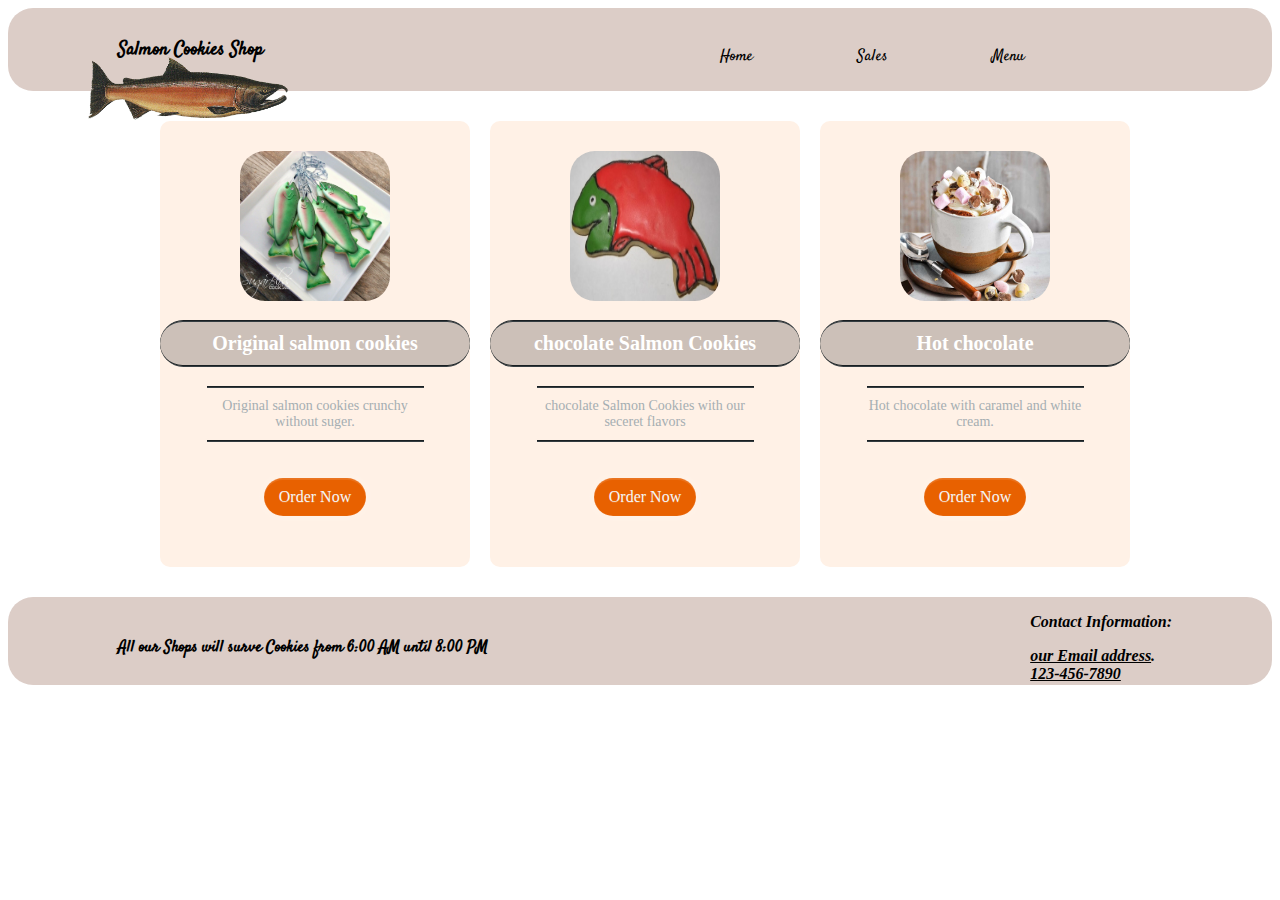
<file: menu.html>
<!DOCTYPE html>
<html>

<head>

    <title>cookie stand</title>
</head>

<body>
    <header>
        <h3 id="shopName">Salmon Cookies Shop</h3>
        <nav>
            <ul>
                <li><a href="index.html">Home</a></li>
                <li><a href="sales.html">Sales</a></li>
                <li><a href="menu.html">Menu</a></li>


            </ul>
        </nav>
        <img id="logo" src="./img/salmon.png">
    </header>
    <main>
        <div class="services">
            <section class="pricecol">
                <div class="icon">
                    <img src="./img/61ca03c2fee361d9588ff8fc9d478d49.jpg" class="icon-leaf">
                </div>
                <h3><Span>Original salmon cookies</span></h3>
                <ul>

                    <li>Original salmon cookies crunchy without suger.</li>
                </ul>
                <p>
                    <a class="button"><span>Order Now</span></a>
                </p>
            </section>

            <section class="pricecol">
                <div class="icon">
                    <img src="./img/frosted-cookie.jpg" class="icon-leaf">
                </div>
                <h3><Span>chocolate Salmon Cookies</span></h3>
                <ul>

                    <li>chocolate Salmon Cookies with our seceret flavors</li>
                </ul>
                <p>
                    <a class="button"><span>Order Now</span></a>
                </p>
            </section>

            <section class="pricecol">
                <div class="icon">
                    <img src="./img/Easter-egg-hot-chocolate-06c2cbd.jpg" class="icon-leaf">
                </div>
                <h3><Span>Hot chocolate</span></h3>
                <ul>

                    <li>Hot chocolate with caramel and white cream.</li>
                </ul>
                <p>
                    <a class="button"><span>Order Now</span></a>
                </p>
            </section>
        </div>
    </main>
    <footer>

        <section id="workhrs">
            <p>All our Shops will surve Cookies from 6:00 AM until 8:00 PM</p>
        </section>



        </div>
        <address>
            <p>Contact Information:</p>
            <a href="mailto:salmoncookies@gmail.com">our Email address</a>.<br>
            <a href="tel:123-456-7890">123-456-7890</a>
        </address>

        </section>
    </footer>
    <link rel="stylesheet" href="./css/menu.css">
</body>

</html>
<!-- <section id="shape"><img src="img/cutter.jpeg">
    <p>we use custom made tools just in order to get the best salmon shape</p>
</section>
<section id="cookies"><img src="img/frosted-cookie.jpg"> <img src="img/fish.jpg">
    <p>our yummy cookies</p>
</section> -->
</file>
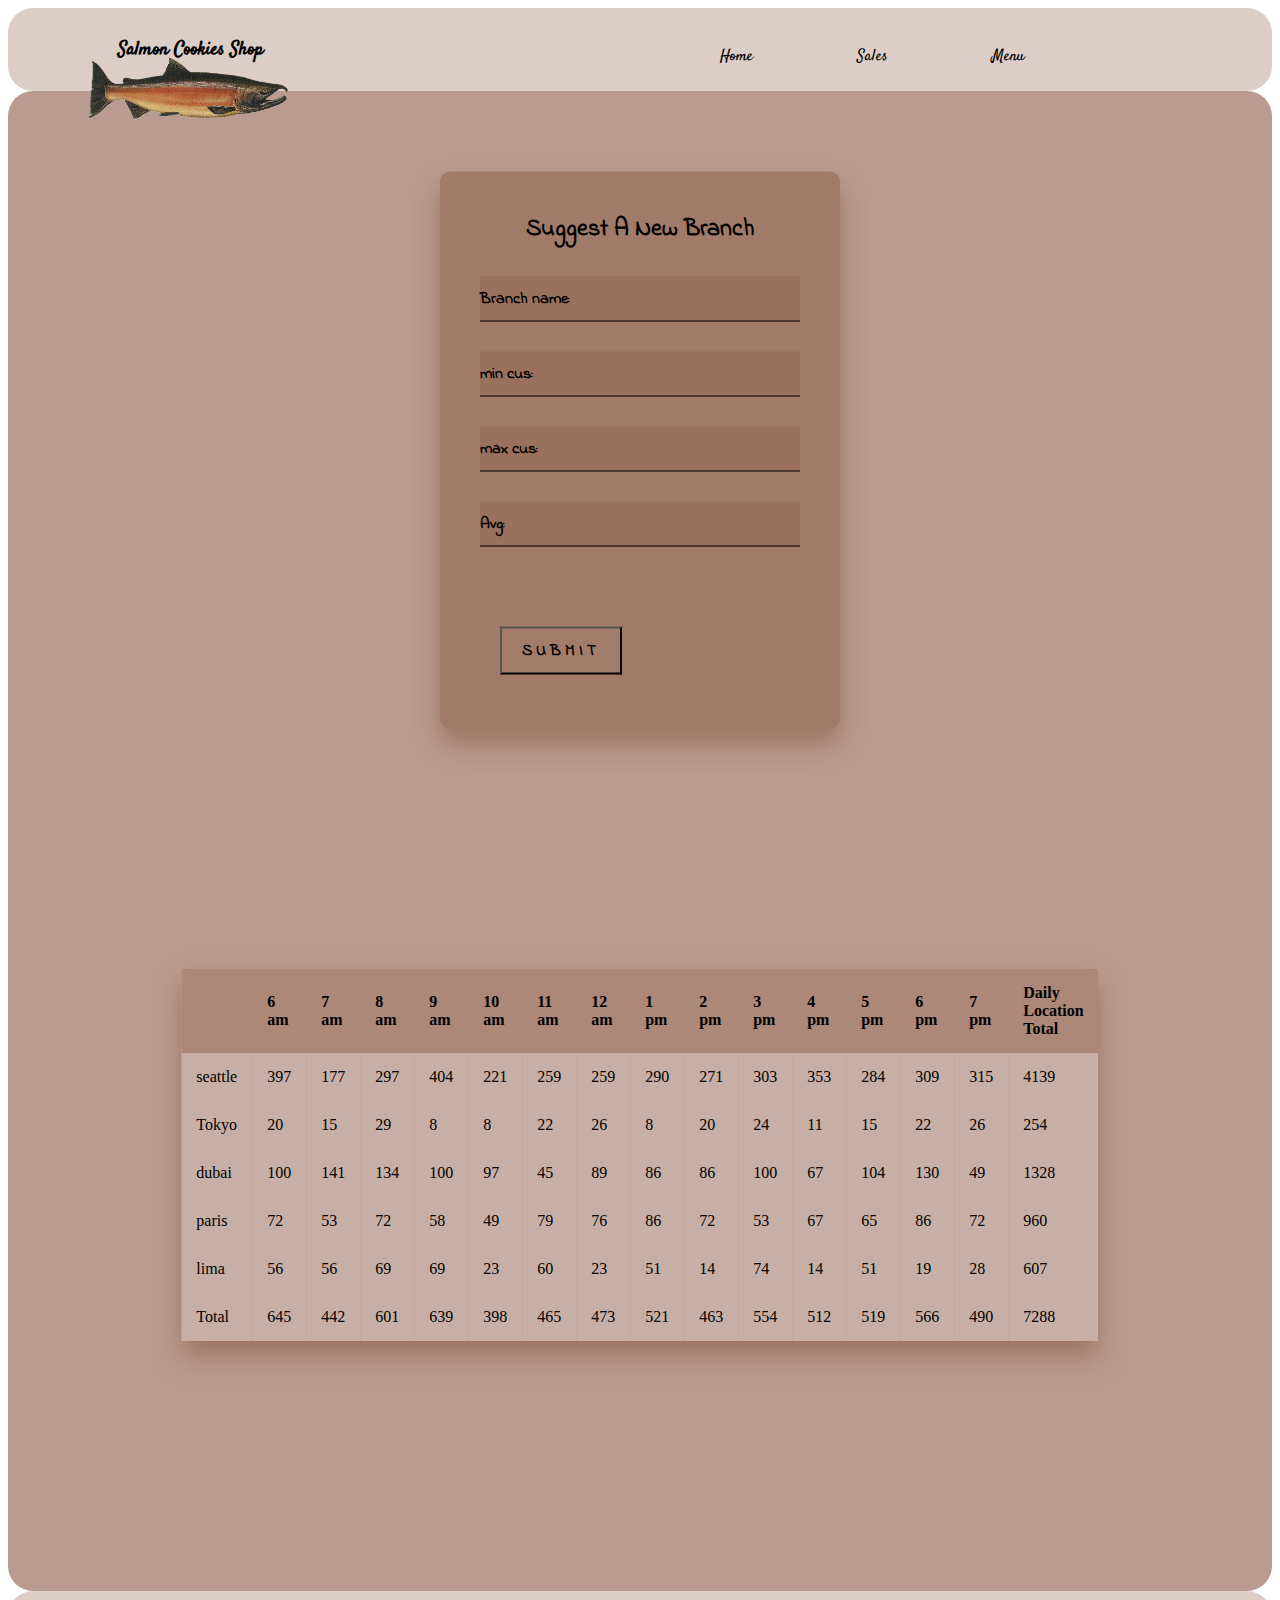
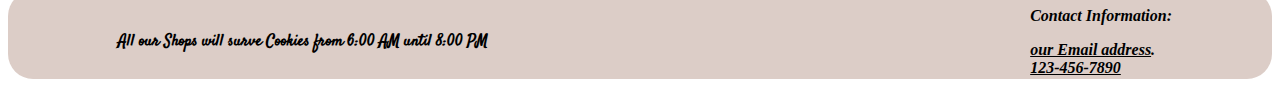
<file: sales.html>
<!DOCTYPE html>
<html>

<head>
    <title>
        cookie stand
    </title>
    <link rel="stylesheet" href="./css/sales.css">
</head>

<header>

    <h3 id="shopName">Salmon Cookies Shop</h3>
    <nav>
        <ul>
            <li><a href="index.html">Home</a></li>
            <li><a href="sales.html">Sales</a></li>
            <li><a href="menu.html">Menu</a></li>


        </ul>
    </nav>
    <img id="logo" src="./img/salmon.png">
</header>

<main>
    <div style="height: 1500px;">
        <div id="cooForm" class="login-box">
            <h2>Suggest A New Branch</h2>
            <form>
                <div class="user-box">

                    <input type="text" id="branch" required>
                    <label for="branch">Branch name:</label>
                </div>
                <div class="user-box">

                    <input type="number" step="any" id="min" required>
                    <label for="min">min cus:</label>
                </div>
                <div class="user-box">
                    <input type="number" step="any" id="max" required>
                    <label for="max">max cus:</label>
                </div>
                <div class="user-box">
                    <input type="number" step="any" id="avg" required>
                    <label for="avg">Avg:</label>
                </div>
                <a href="#">
                    <span></span>
                    <span></span>
                    <span></span>
                    <span></span>
                    <input type="submit" value="Submit">
                </a>
            </form>

        </div>
    </div>





</main>

<div id="container" class="container">
</div>

<footer>

    <section id="workhrs">
        <p>All our Shops will surve Cookies from 6:00 AM until 8:00 PM</p>
    </section>



    </div>
    <address>
        <p>Contact Information:</p>
        <a href="mailto:salmoncookies@gmail.com">our Email address</a>.<br>
        <a href="tel:123-456-7890">123-456-7890</a>
    </address>

    </section>
</footer>
<script src="js/app.js"></script>

</html>
</file>
<file: css/menu.css>
@import url('https://fonts.googleapis.com/css2?family=Satisfy&display=swap');

@import url('https://fonts.googleapis.com/css2?family=Indie+Flower&display=swap');

header{
    background-color: rgba(138, 90, 68,0.3);
    margin-top: 0%;
    
    
    width: 100%;
    padding: 0%;
    border-radius: 25px;
    margin-bottom: 30px;
    
    

}
#shopName{
    padding: 10px;
    display: inline-block;
    font-family: 'Satisfy', cursive;
    margin-left: 100px;
}
ul{
    color: black;
    text-align: center;
    list-style-type: circle;
    width: 700px;
}
nav {
    float: right;

    
}

nav ul li{
    display: inline-block;
    margin-right: 100px;
    margin-top: 21.44px;
   
}
nav ul li a{
    color:black;
    text-decoration: none;
    margin-top: 21.44px;
    font-family: 'Satisfy', cursive;
    
}
nav li  :hover{
    background-color: blanchedalmond;
    border-radius: 25px;
    padding: 10px;
}
footer{
    background-color: rgba(138, 90, 68,0.3);
    border-radius: 25px;
    width: 100%;
    margin-top: 30px;
}

footer #workhrs{
    font-family:'Satisfy', cursive ;
    font-weight: bold;
    margin-top: 1%;
    padding: 10px;
    margin-left: 100px;
    display: inline-block;

}
footer address{
    display: inline-block;
    float: right;
    margin-right: 100px;
    font-weight: bold;
}
footer address a{
    color: black;
}

#logo{
    width: 200px;
    z-index: 1;
    position: absolute;
    left: 88px;
    padding-top: 49px; 
    
}
.services
{
width:1000px;
overflow:auto;
margin:0 auto;
}
.pricecol
{
width:31%;
background:#fff1e6;
min-height:30%;
border-radius:10px;
position:relative;
padding:30px 0px;
text-align:center;
font-family:verdana;
float:left;
margin-left:20px;
}
.icon
{
width:150px;
height:150px;
border-radius:100%;
background:#e86100;
color:#fff;
text-align:center;
position:relative;
margin:0 auto;

}
.icon i
{
font-size:30px;
position:relative;
top:15px;
}
.pricecol h3
{
text-align:center;
background:rgba(0,0,0,0.2);
text-align:center;
border-top:1px solid rgb(25, 31, 34);
border-bottom:1px solid rgb(51, 60, 64);
color:#fff;
border-radius: 25px;
}
.pricecol h3 span
{
border-top:1px solid rgb(51, 60, 64);
border-bottom:1px solid  rgb(25, 31, 34);
display:block;
padding: 10px 0px;
font-family:verdana;
font-size:20px;
border-radius: 25px;
}
.button
{
border-radius:34px;
border:5px solid rgba(255, 255, 255, 0.07);
color:whitesmoke;
font-size:16px;
margin-top:15px;
text-shadow: 0px 1px 0px rgba(255, 255, 255, 0.15);
cursor:pointer;
display:inline-block;
}
.button span
{
display:inline-block;
padding:10px 15px;
background: none repeat scroll 0% 0% #e86100;
border-radius:20px;
box-shadow: 0px 0px 1px rgba(255, 255, 255, 0.3) inset, 0px 2px 0px rgba(255, 255, 255, 

0.1) inset;
}
.pricecol ul
{
list-style-type:none;
padding:0px;
color:#fff;
font-family:verdana;
font-size:14px;
margin:0 auto;
text-align:center;
width:70%;
color:rgb(165, 174, 178);
border-bottom:1px solid rgb(51, 60, 64);
border-top:1px solid rgb(25, 31, 34);
}
.pricecol ul li
{
padding:10px 0px;
border-top:1px solid rgb(51, 60, 64);
border-bottom:1px solid rgb(25, 31, 34);
}
.icon-leaf{
    width:100%;
    height:100%;
    border-radius: 25px;
}
</file>
<file: css/sales.css>
@import url('https://fonts.googleapis.com/css2?family=Satisfy&display=swap');

@import url('https://fonts.googleapis.com/css2?family=Indie+Flower&display=swap');

header{
    background-color: rgba(138, 90, 68,0.3);
    margin-top: 0%;
    
    
    width: 100%;
    padding: 0%;
    border-radius: 25px;
    
    

}
#shopName{
    padding: 10px;
    display: inline-block;
    font-family: 'Satisfy', cursive;
    margin-left: 100px;
}
ul{
    color: black;
    text-align: center;
    list-style-type: circle;
    width: 700px;
}
nav {
    float: right;

    
}

nav ul li{
    display: inline-block;
    margin-right: 100px;
    margin-top: 21.44px;
   
}
nav ul li a{
    color:black;
    text-decoration: none;
    margin-top: 21.44px;
    font-family: 'Satisfy', cursive;
    
}
nav li  :hover{
    background-color: blanchedalmond;
    border-radius: 25px;
    padding: 10px;
}

#logo{
    width: 200px;
    z-index: 1;
    position: absolute;
    left: 88px;
    padding-top: 49px; 
    
}
.login-box {
    position: absolute;
    top: 450px;
    left: 50%;
    width: 400px;
    padding: 40px;
    transform: translate(-50%, -50%);
    background: rgba(138, 90, 68,.5);
    box-sizing: border-box;
    box-shadow: 0 15px 25px rgba(138, 90, 68,.6);
    border-radius: 10px;
    
  }
  
  .login-box h2 {
    margin: 0 0 30px;
    padding: 0;
    color: black;
    text-align: center;
    font-family: 'Indie Flower', cursive;
  }
  
  .login-box .user-box {
    position: relative;
  }
  
  .login-box .user-box input {
    width: 100%;
    padding: 10px 0;
    font-size: 16px;
    color: black;
    margin-bottom: 30px;
    border: none;
    border-bottom: 1px solid black;
    outline: none;
    background: transparent;
    font-family: 'Indie Flower', cursive;
    font-weight: bold;
    background-color:rgba(138, 90, 68,0.3);
  }
  .login-box .user-box label {
    position: absolute;
    top:0;
    left: 0;
    padding: 10px 0;
    font-size: 16px;
    color: black;
    pointer-events: none;
    transition: .5s;
    font-family: 'Indie Flower', cursive;
    font-weight: bold;
  }
  
  .login-box .user-box input:focus ~ label,
  .login-box .user-box input:valid ~ label {
    top: -30px;
    left: 0;
    color: #e86100;
    font-size: 20px;
    font-weight: bold;
   
  }
  
  .login-box form a {
    position: relative;
    display: inline-block;
    padding: 10px 20px;
    color: #e86100;
    font-size: 16px;
    text-decoration: none;
    text-transform: uppercase;
    overflow: hidden;
    transition: .5s;
    margin-top: 40px;
    letter-spacing: 4px
  }
  .login-box form a input {
      background-color:rgba(235, 225, 225, 0.01);
     box-shadow: none;
    position: relative;
    display: inline-block;
    padding: 10px 20px;
    color: black;
    font-size: 16px;
    text-decoration: none;
    text-transform: uppercase;
    overflow: hidden;
    transition: .5s;
    /* margin-top: 40px; */
    letter-spacing: 4px;
    font-family: 'Indie Flower', cursive;
    font-weight: bold;
  }
  
  
  .login-box a:hover {
    background: #e86100;
    color: black;
    border-radius: 5px;
    box-shadow: 0 0 5px #e86100,
                0 0 25px #e86100,
                0 0 50px #e86100,
                0 0 100px #e86100;
  }
  
  .login-box a span {
    position: absolute;
    display: block;
  }
  
  .login-box a span:nth-child(1) {
    top: 0;
    left: -100%;
    width: 100%;
    height: 2px;
    background: linear-gradient(90deg, transparent, #e86100);
    animation: btn-anim1 1s linear infinite;
  }
  
  @keyframes btn-anim1 {
    0% {
      left: -100%;
    }
    50%,100% {
      left: 100%;
    }
  }
  
  .login-box a span:nth-child(2) {
    top: -100%;
    right: 0;
    width: 2px;
    height: 100%;
    background: linear-gradient(180deg, transparent, #e86100);
    animation: btn-anim2 1s linear infinite;
    animation-delay: .25s
  }
  
  @keyframes btn-anim2 {
    0% {
      top: -100%;
    }
    50%,100% {
      top: 100%;
    }
  }
  
  .login-box a span:nth-child(3) {
    bottom: 0;
    right: -100%;
    width: 100%;
    height: 2px;
    background: linear-gradient(270deg, transparent, #e86100);
    animation: btn-anim3 1s linear infinite;
    animation-delay: .5s
  }
  
  @keyframes btn-anim3 {
    0% {
      right: -100%;
    }
    50%,100% {
      right: 100%;
    }
  }
  
  .login-box a span:nth-child(4) {
    bottom: -100%;
    left: 0;
    width: 2px;
    height: 100%;
    background: linear-gradient(360deg, transparent, #e86100);
    animation: btn-anim4 1s linear infinite;
    animation-delay: .75s
  }
  
  @keyframes btn-anim4 {
    0% {
      bottom: -100%;
    }
    50%,100% {
      bottom: 100%;
    }
  }
  main{
      background-color: rgba(138, 90, 68,0.6);
      border-radius: 25px;
      height: auto;
      
  }
  .container {
	position: absolute;
	top: 120%;
	left: 50%;
	transform: translate(-50%, -50%);
    
}

table {
  margin-top: 150px;
	width: 800px;
	border-collapse: collapse;
	overflow: hidden;
	
    box-shadow: 0 15px 25px rgba(138, 90, 68,.6);
}

th,
td {
	padding: 15px;
	background-color: rgba(255,255,255,0.2);
	color: rgba(0,0,0);
}

th {
	text-align: left;
}

thead th {
	
		background-color:rgba(138, 90, 68,0.3);
	
}

tbody tr:hover{
	
			background-color: rgba(255,255,255,0.3);
		
	}
	td {
		position: relative;
    }
		tbody tr td :hover ::before  {
			 
				content: "";
				position: absolute;
				left: 0;
				right: 0;
				top: -9999px;
				bottom: -9999px;
				background-color: rgba(255,255,255,0.2);
				z-index: -1;
			}
		
footer{
    background-color: rgba(138, 90, 68,0.3);
    border-radius: 25px;
    width: 100%;
    margin-top: 0%;
}

footer #workhrs{
    font-family:'Satisfy', cursive ;
    font-weight: bold;
    margin-top: 1%;
    padding: 10px;
    margin-left: 100px;
    display: inline-block;

}
footer address{
    display: inline-block;
    float: right;
    margin-right: 100px;
    font-weight: bold;
}
footer address a{
    color: black;
}
</file>
